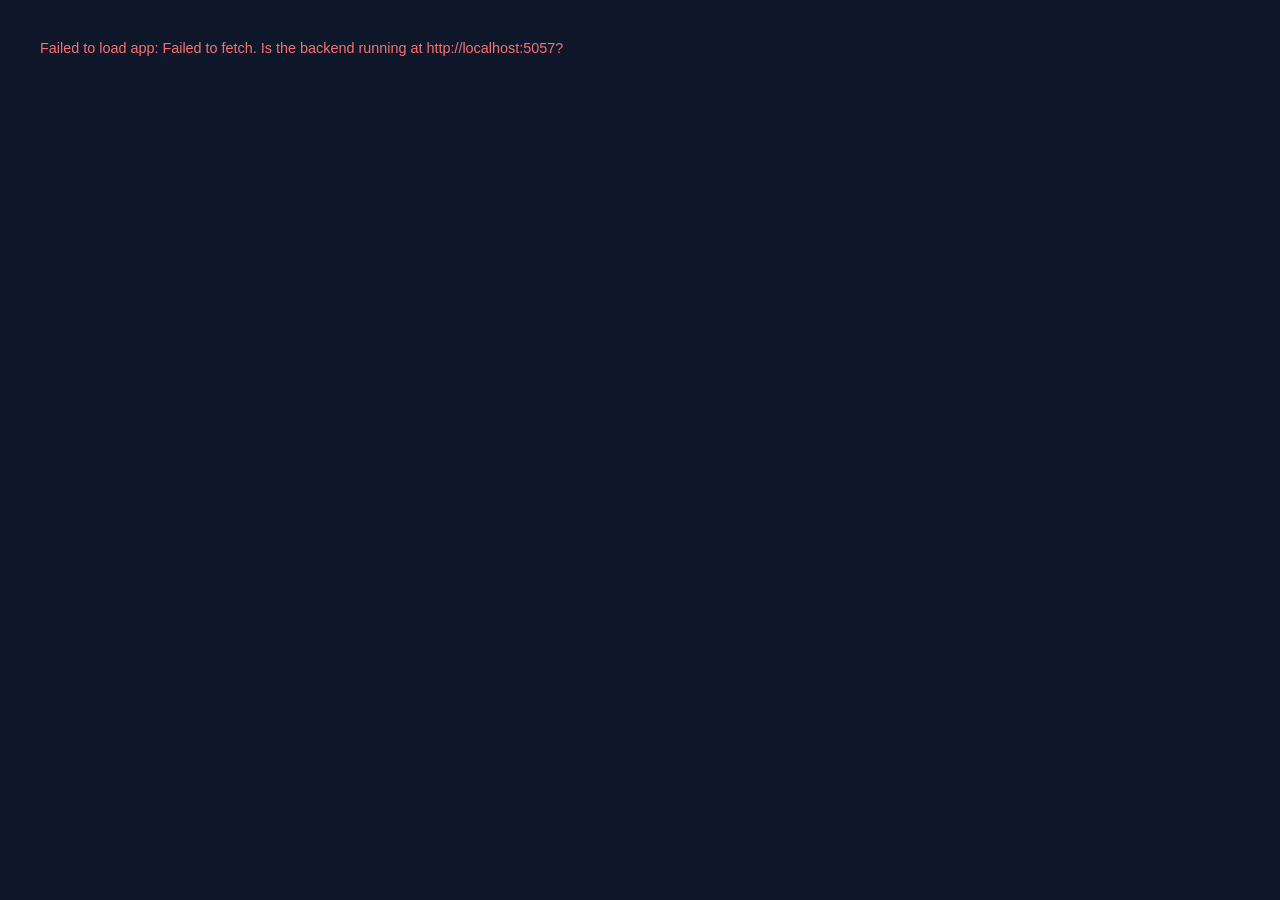
<file: frontend/index.html>
<!doctype html>
<html lang="en">
<head>
  <meta charset="utf-8" />
  <meta name="viewport" content="width=device-width, initial-scale=1" />
  <title>NIST 800-53 Rev 5 Control Translator</title>
  <link rel="stylesheet" href="styles.css" />
</head>
<body>
  <header class="topbar">
    <h1>NIST 800-53 Rev 5 Control Translator</h1>
    <p class="tagline">Plain-language, technology-specific implementation guidance for sysadmins, network admins, and ISSOs.</p>
  </header>

  <div class="layout">
    <aside class="sidebar">
      <input id="search" type="search" placeholder="Search controls or STIG rules (e.g. &quot;remote access&quot;, AC-17, SSH)" />
      <label class="checkbox-row">
        <input id="toggle-enhancements" type="checkbox" checked />
        Include control enhancements
      </label>
      <h2>Families</h2>
      <ul id="family-list" class="family-list"></ul>
    </aside>

    <main class="content">
      <section id="control-list-section">
        <section id="stig-matches-section" class="hidden">
          <div class="list-header">
            <h2>Matching STIG Rules</h2>
            <span id="stig-matches-count" class="count-badge"></span>
          </div>
          <div id="stig-matches-list"></div>
        </section>

        <div class="list-header">
          <h2 id="list-title">All Controls</h2>
          <span id="list-count" class="count-badge"></span>
        </div>
        <ul id="control-list" class="control-list"></ul>
      </section>

      <section id="detail-section" class="detail hidden">
        <button id="back-btn" class="link-btn">&larr; Back to list</button>
        <h2 id="detail-title"></h2>
        <p id="detail-withdrawn" class="withdrawn-note hidden"></p>

        <div class="detail-block">
          <h3>Official Statement</h3>
          <pre id="detail-statement" class="statement"></pre>
        </div>
        <div class="detail-block">
          <h3>Discussion / Guidance</h3>
          <p id="detail-guidance" class="guidance"></p>
        </div>

        <div class="tailor-panel">
          <h3>Tailor implementation guidance for your environment</h3>

          <div class="tailor-row">
            <div class="mode-select" id="mode-select"></div>
          </div>

          <div class="tailor-row">
            <div class="audience-select" id="audience-select"></div>
          </div>

          <div class="tailor-row">
            <div id="role-narrative" class="role-narrative"></div>
            <div id="stig-caveat" class="stig-caveat hidden"></div>
          </div>

          <div class="tailor-row">
            <div id="tech-select" class="tech-select"></div>
          </div>

          <button id="tailor-btn" class="primary-btn">Generate implementation guidance</button>

          <div id="tailor-results" class="tailor-results"></div>

          <div id="narrative-section" class="narrative-section hidden">
            <h4>ATO / A&amp;A Documentation</h4>
            <button id="narrative-start-btn" class="secondary-btn">Generate A&amp;A narrative</button>
            <p id="narrative-hint" class="narrative-hint hidden">Select at least one technology above first.</p>

            <div id="narrative-question" class="narrative-question hidden">
              <p>Are you fully meeting this control?</p>
              <div class="narrative-question-actions">
                <button id="narrative-met-btn" class="secondary-btn">Yes, fully implemented</button>
                <button id="narrative-not-met-btn" class="secondary-btn">No, not fully implemented</button>
              </div>
            </div>

            <div id="narrative-output" class="narrative-output hidden">
              <textarea id="narrative-text" rows="16"></textarea>
              <div class="narrative-actions">
                <button id="narrative-copy-btn" class="secondary-btn">Copy to clipboard</button>
                <button id="narrative-restart-btn" class="link-btn">Start over</button>
                <span id="narrative-copy-status" class="narrative-copy-status"></span>
              </div>
            </div>
          </div>
        </div>
      </section>
    </main>
  </div>

  <script src="app.js"></script>
</body>
</html>
</file>
<file: frontend/styles.css>
:root {
  --bg: #0f172a;
  --panel: #1e293b;
  --panel-alt: #16213a;
  --border: #334155;
  --text: #e2e8f0;
  --text-dim: #94a3b8;
  --accent: #38bdf8;
  --accent-dim: #0ea5e9;
  --success: #34d399;
  --warn: #fbbf24;
  --danger: #f87171;
  --sev3: #60a5fa;
  --radius: 8px;
}

* { box-sizing: border-box; }

body {
  margin: 0;
  font-family: -apple-system, BlinkMacSystemFont, "Segoe UI", Roboto, Helvetica, Arial, sans-serif;
  background: var(--bg);
  color: var(--text);
}

.topbar {
  padding: 20px 28px;
  border-bottom: 1px solid var(--border);
  background: var(--panel-alt);
}
.topbar h1 { margin: 0 0 4px; font-size: 1.4rem; }
.tagline { margin: 0; color: var(--text-dim); font-size: 0.95rem; }

.layout {
  display: flex;
  min-height: calc(100vh - 84px);
}

.sidebar {
  width: 280px;
  flex-shrink: 0;
  padding: 20px;
  border-right: 1px solid var(--border);
  background: var(--panel-alt);
}
.sidebar h2 { font-size: 0.85rem; text-transform: uppercase; letter-spacing: 0.05em; color: var(--text-dim); margin: 20px 0 8px; }

#search {
  width: 100%;
  padding: 8px 10px;
  border-radius: var(--radius);
  border: 1px solid var(--border);
  background: var(--bg);
  color: var(--text);
  font-size: 0.9rem;
}

.checkbox-row {
  display: flex;
  align-items: center;
  gap: 6px;
  margin-top: 12px;
  font-size: 0.85rem;
  color: var(--text-dim);
}

.family-list { list-style: none; margin: 0; padding: 0; }
.family-list li {
  display: flex;
  justify-content: space-between;
  padding: 6px 8px;
  border-radius: var(--radius);
  cursor: pointer;
  font-size: 0.88rem;
}
.family-list li:hover { background: var(--panel); }
.family-list li.active { background: var(--accent-dim); color: #08243a; font-weight: 600; }
.family-list .fam-count { color: var(--text-dim); }
.family-list li.active .fam-count { color: #08243a; }

.content { flex: 1; padding: 24px 32px; max-width: 900px; }

.list-header { display: flex; align-items: baseline; gap: 10px; margin-bottom: 12px; }
.count-badge { color: var(--text-dim); font-size: 0.85rem; }

.control-list { list-style: none; margin: 0; padding: 0; }
.control-list li {
  padding: 10px 14px;
  border: 1px solid var(--border);
  border-radius: var(--radius);
  margin-bottom: 8px;
  cursor: pointer;
  background: var(--panel);
  display: flex;
  gap: 10px;
  align-items: baseline;
}
.control-list li:hover { border-color: var(--accent-dim); }
.control-list .ctrl-number { color: var(--accent); font-weight: 600; min-width: 90px; }
.control-list .ctrl-title { color: var(--text); }
.control-list .badge-enh { font-size: 0.7rem; color: var(--text-dim); border: 1px solid var(--border); border-radius: 4px; padding: 1px 5px; margin-left: auto; }

.hidden { display: none !important; }

.link-btn {
  background: none;
  border: none;
  color: var(--accent);
  cursor: pointer;
  font-size: 0.9rem;
  padding: 0;
  margin-bottom: 14px;
}

.detail h2 { margin: 0 0 6px; }
.withdrawn-note {
  background: rgba(251, 191, 36, 0.12);
  border: 1px solid var(--warn);
  color: var(--warn);
  padding: 8px 12px;
  border-radius: var(--radius);
  font-size: 0.85rem;
}

.detail-block { margin: 18px 0; }
.detail-block h3 { font-size: 0.85rem; text-transform: uppercase; letter-spacing: 0.05em; color: var(--text-dim); margin-bottom: 6px; }
.statement { white-space: pre-wrap; font-family: inherit; background: var(--panel); border: 1px solid var(--border); border-radius: var(--radius); padding: 14px; font-size: 0.92rem; line-height: 1.5; }
.guidance { background: var(--panel); border: 1px solid var(--border); border-radius: var(--radius); padding: 14px; font-size: 0.92rem; line-height: 1.55; color: var(--text-dim); }

.tailor-panel {
  margin-top: 28px;
  padding: 18px;
  border-radius: var(--radius);
  border: 1px solid var(--accent-dim);
  background: rgba(56, 189, 248, 0.06);
}
.tailor-panel h3 { margin-top: 0; }

.tailor-row { margin-bottom: 14px; }

.audience-select { display: flex; gap: 8px; }
.audience-select button {
  flex: 1;
  padding: 8px;
  border-radius: var(--radius);
  border: 1px solid var(--border);
  background: var(--panel);
  color: var(--text);
  cursor: pointer;
  font-size: 0.88rem;
}
.audience-select button.active { background: var(--accent-dim); color: #08243a; border-color: var(--accent-dim); font-weight: 600; }

.mode-select { display: flex; gap: 8px; }
.mode-select button {
  flex: 1;
  padding: 9px;
  border-radius: var(--radius);
  border: 1px solid var(--border);
  background: var(--panel);
  color: var(--text);
  cursor: pointer;
  font-size: 0.9rem;
  font-weight: 600;
}
.mode-select button.active { background: var(--warn); color: #2b1a00; border-color: var(--warn); }

.role-narrative {
  color: var(--success);
  font-size: 0.9rem;
  line-height: 1.55;
  padding: 12px 14px;
  background: rgba(52, 211, 153, 0.08);
  border: 1px solid var(--success);
  border-radius: var(--radius);
}

.stig-caveat {
  color: var(--warn);
  font-size: 0.85rem;
  line-height: 1.5;
  padding: 12px 14px;
  background: rgba(251, 191, 36, 0.08);
  border: 1px solid var(--warn);
  border-radius: var(--radius);
}

.tech-select { display: grid; grid-template-columns: repeat(3, 1fr); gap: 8px; }
.tech-select label {
  display: flex;
  align-items: center;
  gap: 6px;
  font-size: 0.85rem;
  border: 1px solid var(--border);
  border-radius: var(--radius);
  padding: 8px 10px;
  cursor: pointer;
  background: var(--panel);
}
.tech-select label.checked { border-color: var(--accent); background: rgba(56, 189, 248, 0.1); }

.primary-btn {
  background: var(--accent);
  color: #08243a;
  border: none;
  padding: 10px 18px;
  border-radius: var(--radius);
  font-weight: 600;
  cursor: pointer;
  font-size: 0.92rem;
}
.primary-btn:hover { background: var(--accent-dim); }
.primary-btn:disabled { opacity: 0.5; cursor: not-allowed; }

.tailor-results { margin-top: 18px; }
.tech-result { border: 1px solid var(--border); border-radius: var(--radius); padding: 12px 14px; margin-bottom: 10px; background: var(--panel); }
.tech-result h4 { margin: 0 0 6px; color: var(--accent); font-size: 0.9rem; }
.tech-result p { margin: 0; font-size: 0.9rem; line-height: 1.5; color: var(--text); }

.secondary-btn {
  padding: 8px 14px;
  border-radius: var(--radius);
  border: 1px solid var(--border);
  background: var(--panel);
  color: var(--text);
  cursor: pointer;
  font-size: 0.88rem;
  font-weight: 600;
}
.secondary-btn:hover { border-color: var(--accent-dim); }

.narrative-section { margin-top: 22px; padding-top: 18px; border-top: 1px solid var(--border); }
.narrative-section h4 { margin: 0 0 10px; font-size: 0.85rem; text-transform: uppercase; letter-spacing: 0.05em; color: var(--text-dim); }
.narrative-hint { color: var(--warn); font-size: 0.82rem; margin: 8px 0 0; }

.narrative-question { margin-top: 12px; }
.narrative-question p { margin: 0 0 8px; font-size: 0.9rem; }
.narrative-question-actions { display: flex; gap: 10px; }

.narrative-output { margin-top: 12px; }
.narrative-output textarea {
  width: 100%;
  box-sizing: border-box;
  background: var(--bg);
  color: var(--text);
  border: 1px solid var(--border);
  border-radius: var(--radius);
  padding: 12px;
  font-family: ui-monospace, "SF Mono", Menlo, Consolas, monospace;
  font-size: 0.82rem;
  line-height: 1.5;
  resize: vertical;
}
.narrative-actions { display: flex; align-items: center; gap: 12px; margin-top: 10px; }
.narrative-copy-status { color: var(--success); font-size: 0.82rem; }

.empty-state { color: var(--text-dim); font-size: 0.9rem; padding: 20px 0; }
.error-state { color: #f87171; font-size: 0.9rem; padding: 10px 0; }

.stig-group { margin-bottom: 20px; }
.stig-group h4 { margin: 0 0 8px; font-size: 0.85rem; color: var(--text-dim); text-transform: uppercase; letter-spacing: 0.04em; }
.stig-rule { border: 1px solid var(--border); border-radius: var(--radius); padding: 12px 14px; margin-bottom: 8px; background: var(--panel); }
.stig-rule-head { display: flex; align-items: center; gap: 10px; margin-bottom: 6px; }
.stig-rule-id { font-family: ui-monospace, "SF Mono", Menlo, Consolas, monospace; font-size: 0.82rem; color: var(--accent); }
.stig-rule p { margin: 0; font-size: 0.9rem; line-height: 1.5; color: var(--text); }
.stig-cci { margin-top: 6px; font-family: ui-monospace, "SF Mono", Menlo, Consolas, monospace; font-size: 0.75rem; color: var(--text-dim); }

.stig-fix { margin-top: 8px; }
.stig-fix summary {
  cursor: pointer;
  font-size: 0.78rem;
  font-weight: 600;
  color: var(--accent);
  list-style: none;
}
.stig-fix summary::-webkit-details-marker { display: none; }
.stig-fix summary::before { content: "▸ "; }
.stig-fix[open] summary::before { content: "▾ "; }
.stig-fix pre {
  margin: 8px 0 0;
  padding: 10px 12px;
  background: var(--bg);
  border: 1px solid var(--border);
  border-radius: var(--radius);
  font-family: ui-monospace, "SF Mono", Menlo, Consolas, monospace;
  font-size: 0.78rem;
  line-height: 1.5;
  color: var(--text);
  white-space: pre-wrap;
  word-break: break-word;
}

.sev-badge {
  font-size: 0.7rem;
  font-weight: 700;
  letter-spacing: 0.03em;
  padding: 2px 7px;
  border-radius: 999px;
  text-transform: uppercase;
}
.sev-badge.sev-1 { background: rgba(248, 113, 113, 0.15); color: var(--danger); border: 1px solid var(--danger); }
.sev-badge.sev-2 { background: rgba(251, 191, 36, 0.15); color: var(--warn); border: 1px solid var(--warn); }
.sev-badge.sev-3 { background: rgba(96, 165, 250, 0.15); color: var(--sev3); border: 1px solid var(--sev3); }

#stig-matches-section { margin-bottom: 24px; }
.tech-tag { font-size: 0.75rem; color: var(--text-dim); border: 1px solid var(--border); border-radius: 4px; padding: 1px 6px; }
.stig-match-controls { display: flex; flex-wrap: wrap; gap: 6px; margin-top: 8px; }
.control-link {
  font: inherit;
  font-size: 0.78rem;
  color: var(--accent);
  background: rgba(56, 189, 248, 0.12);
  border: 1px solid var(--accent-dim);
  border-radius: 4px;
  padding: 2px 8px;
  cursor: pointer;
}
.control-link:hover { background: rgba(56, 189, 248, 0.22); }
.control-link:disabled { color: var(--text-dim); background: none; border-color: var(--border); cursor: default; }
</file>
